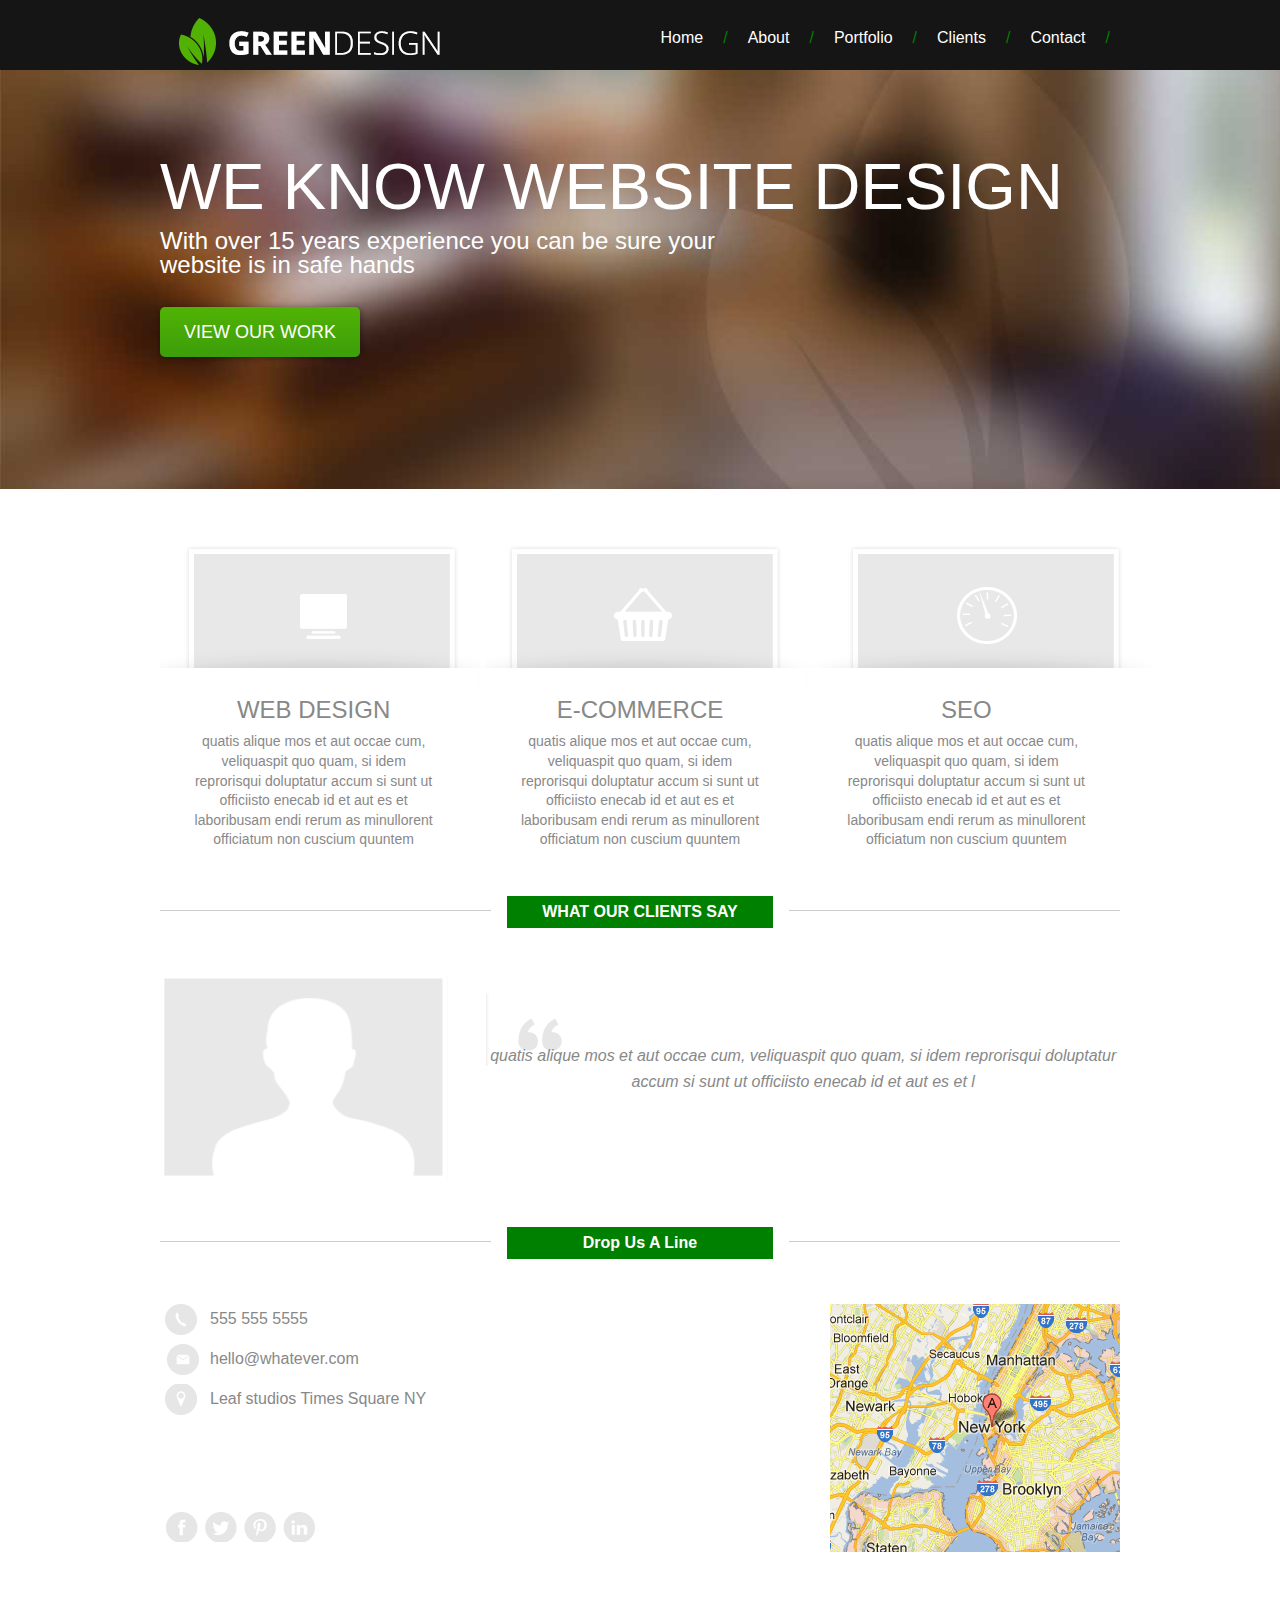
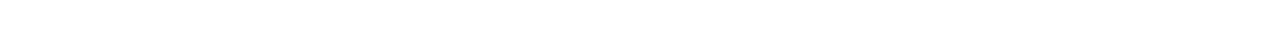
<file: PSD to HTML & CSS/index.html>
<!DOCTYPE html>
<html lang="en">
<head>
    <meta charset="UTF-8">
    <meta name="viewport" content="width=device-width, initial-scale=1.0">
    <meta http-equiv="X-UA-Compatible" content="ie=edge">
    <title>Green Design</title>
    <link rel="stylesheet" href="style.css" type="text/css">
</head>
<body>
    <header>
        <div class="wrapper">
            <h1 id="logo">Green Design</h1>
            <nav>
                <h2>Main Navigation</h2>
                <ul>
                    <li><a href="">Home</a><span>/</span></li>
                    <li><a href="">About</a><span>/</span></li>
                    <li><a href="">Portfolio</a><span>/</span></li>
                    <li><a href="">Clients</a><span>/</span></li>
                    <li><a href="">Contact</a><span>/</span></li>
                </ul>
            </nav>
        </div>
    </header>
    <div id="lead-banner">
        <img src="./images/banner.jpg" alt="lead banner">
        <div class="banner-overlay">
            <div class="wrapper">
                <div class="banner-title">we know website design</div>
                <p>With over 15 years experience you can be sure your website is in safe hands</p>
                <a href="">VIEW OUR WORK</a>
            </div>
        </div>
    </div>
    <div id="main-content">
        <div class="wrapper">

        <section id="points-of-sale">
            <h2>Points of Sale</h2>
            <ul>
                <li>
                    <img src="./images/cs-1.png" alt="web design">
                    <h3>WEB DESIGN</h3>
                    <p>quatis alique mos et aut occae cum, veliquaspit quo quam, si idem reprorisqui doluptatur accum si sunt ut officiisto enecab id et aut es et laboribusam endi rerum as minullorent officiatum non cuscium quuntem</p>
                </li>
                <li>
                    <img src="./images/cs-2.png" alt="e-commerce">
                    <h3>E-COMMERCE</h3>
                    <p>quatis alique mos et aut occae cum, veliquaspit quo quam, si idem reprorisqui doluptatur accum si sunt ut officiisto enecab id et aut es et laboribusam endi rerum as minullorent officiatum non cuscium quuntem</p>
                </li>
                <li>
                    <img src="./images/cs-3.png" alt="seo">
                    <h3>SEO</h3>
                    <p>quatis alique mos et aut occae cum, veliquaspit quo quam, si idem reprorisqui doluptatur accum si sunt ut officiisto enecab id et aut es et laboribusam endi rerum as minullorent officiatum non cuscium quuntem</p>
                </li>
            </ul>
        </section>
        <section id="clients">
            <h2>WHAT OUR CLIENTS SAY</h2>
            <img src="./images/head.png" alt="quote">
            <blockquote>quatis alique mos et aut occae cum, veliquaspit quo quam, si idem reprorisqui doluptatur accum si sunt ut officiisto enecab id et aut es et l</blockquote>
        </section>
        <section id="contact">
            <h2>Drop Us A Line</h2>
            <ul id="contact-methods">
                <li>555 555 5555</li>
                <li>hello@whatever.com</li>
                <li>
                    <span>Leaf studios</span>
                    <span>Times Square</span>
                    <span>NY</span>
                </li>
            </ul>
            <img src="./images/map.png" alt="map">
            <ul id="social-nav">
                <li class="facebook"><a href="">Facebook</a></li>
                <li class="twitter"><a href="">Twitter</a></li>
                <li class="pinterest"><a href="">Pinterest</a></li>
                <li class="linked-in"><a href="">Linked In</a></li>
            </ul>
        </section>               
    </div>
    </div>
</body>
</html>
</file>
<file: PSD to HTML & CSS/style.css>
html, body, div, span, object, iframe,
h1, h2, h3, h4, h5, h6, p, blockquote, pre,
abbr, address, cite, code,
del, dfn, em, img, ins, kbd, q, samp,
small, strong, sub, sup, var,
b, i,
dl, dt, dd, ol, ul, li,
fieldset, form, label, legend,
table, caption, tbody, tfoot, thead, tr, th, td,
article, aside, canvas, details, figcaption, figure,
footer, header, hgroup, menu, nav, section, summary,
time, mark, audio, video {
    margin:0;
    padding:0;
    border:0;
    outline:0;
    font-size:100%;
    vertical-align:baseline;
    background:transparent;
    font-family: Arial, Helvetica, sans-serif;
}

body {
    line-height:1;
}

article,aside,details,figcaption,figure,
footer,header,hgroup,menu,nav,section {
    display:block;
}

nav ul {
    list-style:none;
}

blockquote, q {
    quotes:none;
}

blockquote:before, blockquote:after,
q:before, q:after {
    content:'';
    content:none;
}

a {
    margin:0;
    padding:0;
    font-size:100%;
    vertical-align:baseline;
    background:transparent;
}

/* change colours to suit your needs */
ins {
    background-color:#ff9;
    color:#000;
    text-decoration:none;
}

/* change colours to suit your needs */
mark {
    background-color:#ff9;
    color:#000;
    font-style:italic;
    font-weight:bold;
}

del {
    text-decoration: line-through;
}

abbr[title], dfn[title] {
    border-bottom:1px dotted;
    cursor:help;
}

table {
    border-collapse:collapse;
    border-spacing:0;
}

/* change border colour to suit your needs */
hr {
    display:block;
    height:1px;
    border:0;  
    border-top:1px solid #cccccc;
    margin:1em 0;
    padding:0;
}

input, select {
    vertical-align:middle;
}
/*------------end css reset ----------------*/
.wrapper{
    width: 100%;
    max-width: 960px;
    margin: 0 auto;
}
header{
    background: #151515;
}
header:after{
    content: "";
    display: block;
    clear: both;
}
#logo{
    background: url(./images/logo.png) no-repeat;
    height: 70px;
    width: 280px;
    float: left;
    text-indent: -10000px;
}
header nav{
    float: right;
    margin-top:30px;
    margin-right: 10px;
}
header nav a{
    color: #fff;
    text-decoration: none;
    font-family: Arial, Helvetica, sans-serif;
}
header nav h2{
    height: 0;
    text-indent: -10000px;
}
header nav li{
    float: left;
    margin-left: 20px;
}
header nav span{
    color:green;
    margin-left: 20px;
}
#lead-banner img{
    width: 100%;
}
#lead-banner{
    overflow: hidden;
    max-height: 440px;
    position: relative;
}
.banner-overlay{
    position: absolute;
    top: 20%;
    width: 100%;
}
.banner-title{
    color: #fff;
    font-size: 65px;
    text-transform: uppercase;
}
#lead-banner p{
    color: #fff;
    font-size: 24px;
    max-width: 600px;
    margin-top: 10px;
}
#lead-banner a{
    /* Permalink - use to edit and share this gradient: https://colorzilla.com/gradient-editor/#006e2e+0,006e2e+100;Green+Flat+%233 */
    background: #51b205; /* Old browsers */
    background: -moz-linear-gradient(top,  #51b205 0%, #3c9e0a 100%); /* FF3.6-15 */
    background: -webkit-linear-gradient(linear,left top, left bottom,color-stop(0%,#51b205), color-stop(100%,#3c9e0a)); /* Chrome10-25,Safari5.1-6 */
    background: linear-gradient(to bottom,  #51b205 0%,#3c9e0a 100%); /* W3C, IE10+, FF16+, Chrome26+, Opera12+, Safari7+ */
    filter: progid:DXImageTransform.Microsoft.gradient( startColorstr='#51b205', endColorstr='#3c9e0a',GradientType=0 ); /* IE6-9 */
    color: #fff;
    display: block;
    width: 200px;
    font-size: 18px;
    padding: 16px 0;
    text-align: center;
    text-decoration: none;
    border-radius: 5px;
    margin-top: 30px;
    box-shadow: 1px 1px 6px rgba(0, 0, 0, 0.4);   
}
section{
    margin: 40px 0 60px;
}
section#points-of-sale ul{
    list-style-type: none;
}
section::after{
    content: "";
    display: block;
    clear: both;
}
#points-of-sale h2{
    height: 0;
    text-indent: -10000px;
}
#points-of-sale li{
    float: left;
    width: 32%;
}
#points-of-sale li:nth-child(2){
    margin: 0 2%;
}
#points-of-sale li h3{
    text-align: center;
    color: #888;
    font-size: 24px;
    font-weight: normal;
    margin-bottom: 10px;
}
#points-of-sale p{
    text-align: center;
    width: 80%;
    margin: 0 10%;
    font-size: 14px;
    color: #888;
    line-height: 1.4em;

}
#clients, #contact{
    border-top: 1px solid #ccc;
    padding-top: 30px;
}
#clients h2, #contact h2{
    background: green;
    padding: 8px;
    color: #fff;
    text-align: center;
    width: 250px;
    position: relative;
    top: -45px;
    margin:0 auto;
    border-left: 16px solid #fff;
    border-right: 16px solid #fff;
}
#clients img{
    float: left;
    width: 30%;
}
#clients blockquote{
    float: right;
    width: 66%;
    margin-top: 20px;
    text-align: center;
    font-style: italic;
    line-height: 1.6em;
    color:#888;
    padding-top: 50px;
    background: url(./images/quote.png) no-repeat top left;
}
#contact-methods{
    float: left;
}
#contact-methods li{
    list-style-type: none;
    color: #888;
    line-height: 30px;
    clear: left;
}
#contact-methods li:before{
    content: "";
    display: block;
    width: 40px;
    height: 40px;
    float: left;
    margin-right: 10px;
    background: url(./images/logo_sprite.png) no-repeat;
}
#contact-methods li:nth-child(1)::before{
    background-position: -198px 0;
}
#contact-methods li:nth-child(2)::before{
    background-position: -243px 0;
}
#contact-methods li:nth-child(3)::before{
    background-position: -158px 0;
}
#contact img{
    float: right;
}
#social-nav{
    clear: both;
    position: relative;
    top: -40px;
}
#social-nav li{
    list-style-type: none;
    float: left;
    width: 40px;
    height: 30px;
    background:url(./images/logo_sprite.png) no-repeat;
    text-indent: -10000px;
}
#social-nav li:nth-child(2){
    background-position: -40px 0;
}
#social-nav li:nth-child(3){
    background-position: -80px 0;
}
#social-nav li:nth-child(4){
    background-position: -120px 0;
}
#social-nav a{
    width: 100%;
    height: 100%;
    display: block;
}
</file>
